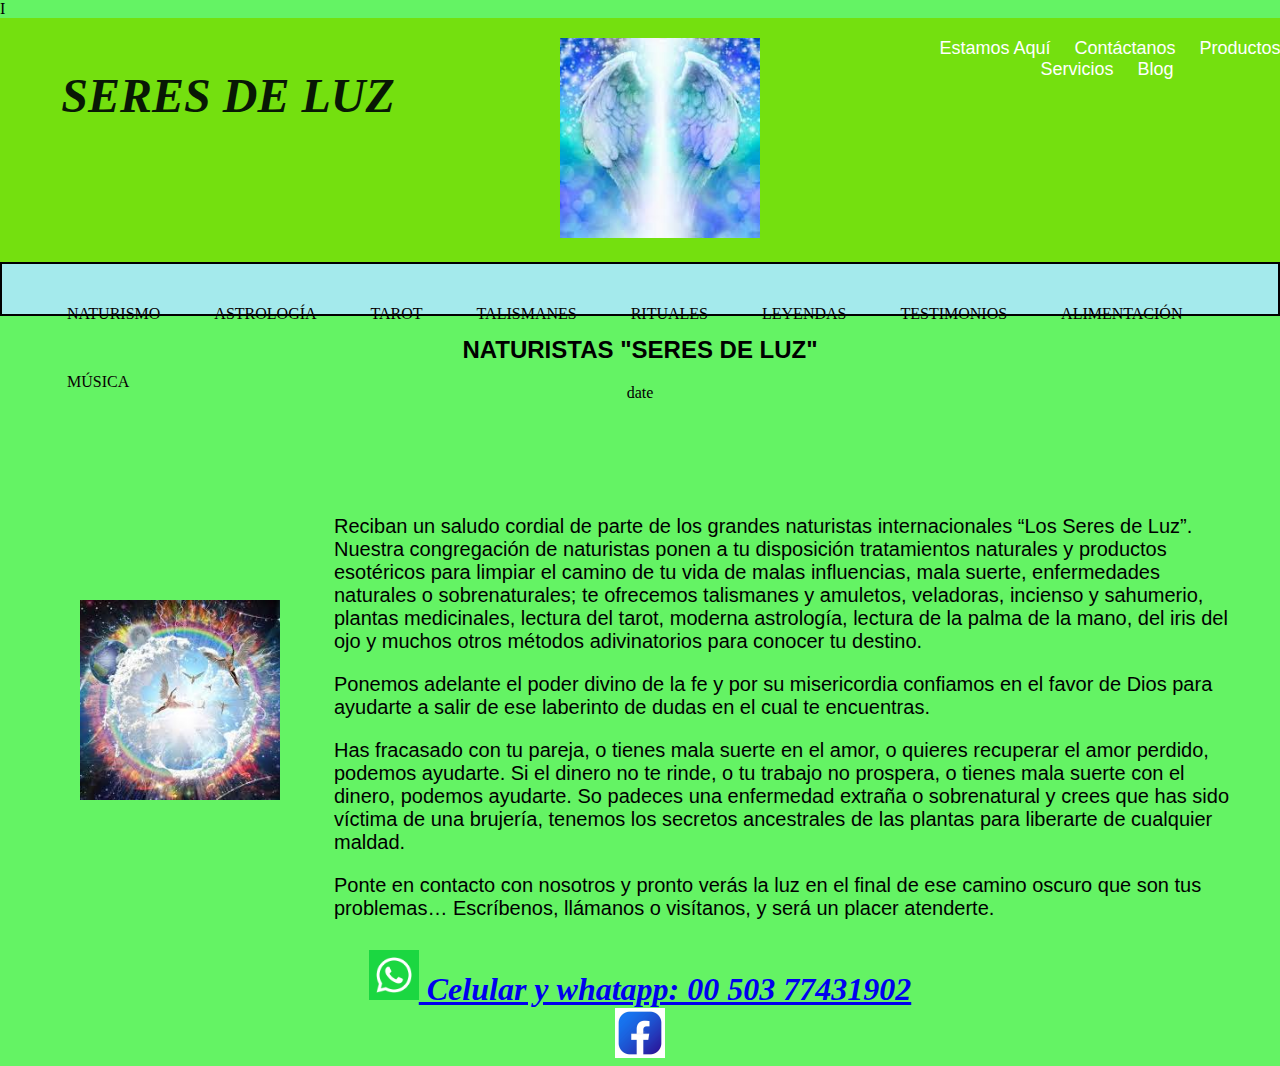
<file: index.html>
<!DOCTYPE html>
<html lang="es">
<head>
    <meta charset="UTF-8">
    <meta http-equiv="X-UA-Compatible" content="IE=edge">
    <meta name="Axmon" content="width=device-width, initial-scale=1.0">
    <title>Seres de Luz</title>
    <link href="https://cdn.jsdelivr.net/npm/bootstrap@5.3.0-alpha3/dist/css/bootstrap.min.css" rel="stylesheet" integrity="sha384-KK94CHFLLe+nY2dmCWGMq91rCGa5gtU4mk92HdvYe+M/SXH301p5ILy+dN9+nJOZ" crossorigin="anonymous">
    <script src="https://cdn.jsdelivr.net/npm/bootstrap@5.3.0-alpha3/dist/js/bootstrap.bundle.min.js" integrity="sha384-ENjdO4Dr2bkBIFxQpeoTz1HIcje39Wm4jDKdf19U8gI4ddQ3GYNS7NTKfAdVQSZe" crossorigin="anonymous"></script>
    <link rel="stylesheet" href="estilos.css">
    I<script src="app.js" type="module"></script>
   
</head>
<body class="cuerpo" id="body">

    <div class="h" id="head">
        <header>
            <div class="h1" id="h1">
                <h1 id="titulo"><em>SERES DE LUZ</em></h1>
                <a href="index.html"><img src="sl.jpg"  class="img1" id="img"></a>
                <nav class="lista" id="listas">
                    <ul>
                        <li><a href="ubicacion.html">Estamos Aquí</a></li>
                        <li><a href="contactos.html">Contáctanos</a></li>
                        <li><a href="productos.html">Productos y Servicios</a></li>
                        <li><a href="blog.html">Blog</a></li>
                    </ul>
                </nav>
            </div>
        </header>
    </div>

<div class="d1" id="div1">
    <section class="s1" id="sec1">
    <nav>
    <ul class="lista2" id="parent"> 
        <li><a href="naturismo.html">NATURISMO</a></li>
        <li><a href="astrología.html">ASTROLOGÍA</a></li>
        <li><a href="tarot.html">TAROT</a></li>
        <li><a href="talismanes.html">TALISMANES</a></li>
        <li><a href="rituales.html">RITUALES</a></li>
        <li><a href="leyendas.html">LEYENDAS</a></li>
        <li><a href="testimonios.html">TESTIMONIOS</a></li>
        <li><a href="alimentacion.html">ALIMENTACIÓN</a></li>
        <li><a href="musica.html">MÚSICA</a></li>
    </ul>
</nav>
    </section>
</div>
<div class="contenedor2" id="container2">
    <div class="h2" id="h2">
        <p class="p1" id="pa1">
            <h2>NATURISTAS "SERES DE LUZ"</h2>
        </p>
        <p><datagrid>date</datagrid></p>
    </div>
    <div class="d2" id="div2">

    <section class="s2" id="sec2">
        <img src="sl2.jpg" alt="" class="img2" id="img2">
    </section>
    </div>
    <div class="d3" id="div3"> 
    <p class="p2" id="pa2">
        Reciban un saludo cordial de parte de los grandes naturistas internacionales “Los Seres de Luz”. Nuestra congregación de naturistas ponen a tu disposición tratamientos naturales y productos esotéricos para limpiar el camino de tu vida de malas influencias, mala suerte, enfermedades naturales o sobrenaturales; te ofrecemos talismanes y amuletos, veladoras, incienso y sahumerio, plantas medicinales, lectura del tarot, moderna astrología, lectura de la palma de la mano, del iris del ojo y muchos otros métodos adivinatorios para conocer tu destino.
    </p>
    <p class="p3" id="pa3">
        Ponemos adelante el poder divino de la fe y por su misericordia confiamos en el favor de Dios para ayudarte a salir de ese laberinto de dudas en el cual te encuentras.
    </p>
    <p class="p4" id="pa4">
        Has fracasado con tu pareja, o tienes mala suerte en el amor, o quieres recuperar el amor perdido, podemos ayudarte. Si el dinero no te rinde, o tu trabajo no prospera, o tienes mala suerte con el dinero, podemos ayudarte. So padeces una enfermedad extraña o sobrenatural y crees que has sido víctima de una brujería, tenemos los secretos ancestrales de las plantas para liberarte de cualquier maldad.</p> 
    </p>
    <p class="p5" id="pa5">
        Ponte en contacto con nosotros y pronto verás la luz en el final de ese camino oscuro que son tus problemas… Escríbenos, llámanos o visítanos, y será un placer atenderte.
    </p>
    </div>
</div>
<div class="foot" id="foot1">
    <footer>
        <p>
          
            <a href="https://wa.me/50377431902">  <img src="wasap.png" alt="" class="w" id="w1"><em><strong> Celular y whatapp: 00 503 77431902</strong></em></a>
        </p>
        <p>
            <a href="https://www.facebook.com/seresdeluz365"><img src="face.jpg" alt="" class="face" id="facebook"></a>
        </p>
    </footer>
</div>
<!-- <script src="funciones.js"></script>     -->
  
</body>
</html>
</file>
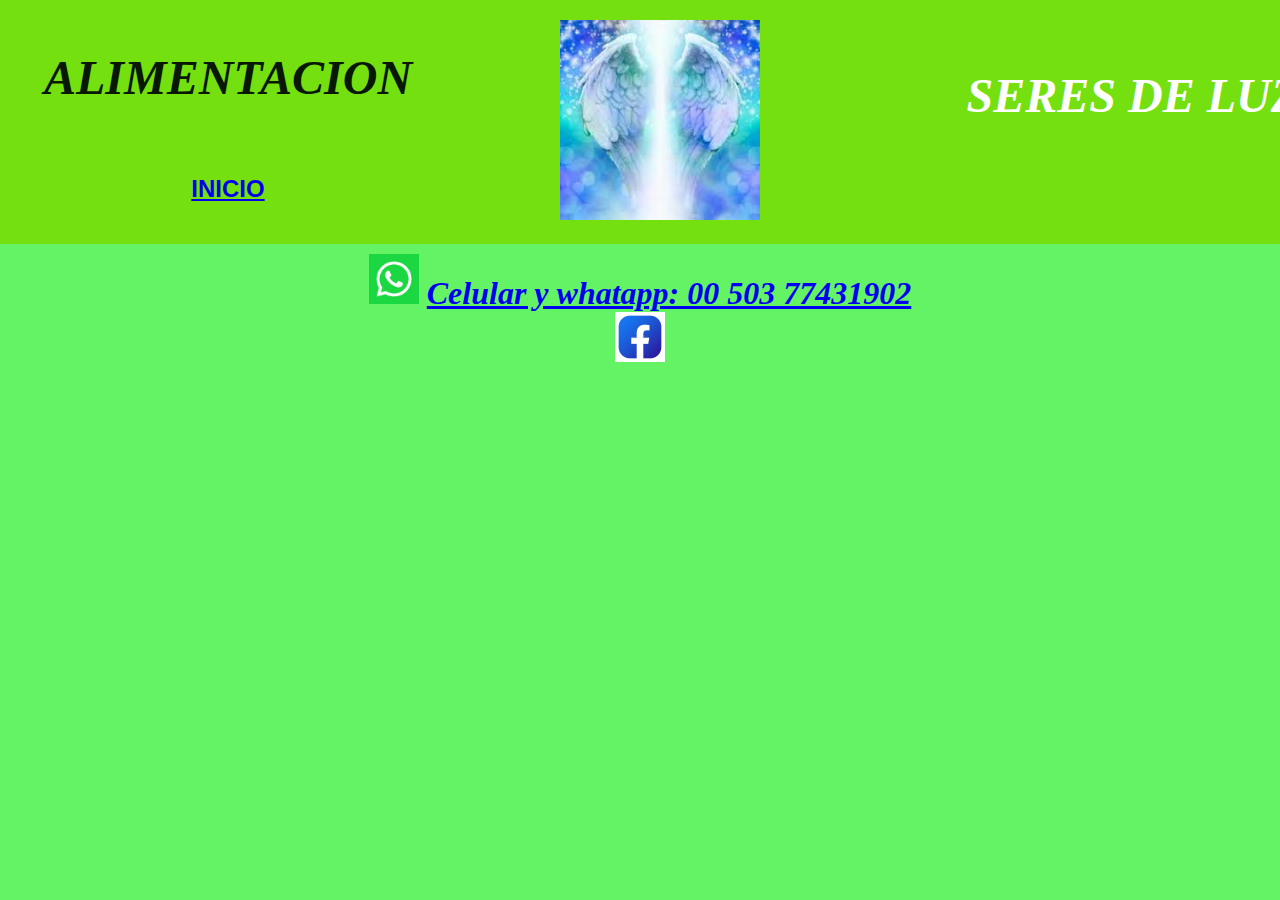
<file: alimentacion.html>
<!DOCTYPE html>
<html lang="es">
<head>
    <meta charset="UTF-8">
    <meta http-equiv="X-UA-Compatible" content="IE=edge">
    <meta name="viewport" content="width=device-width, initial-scale=1.0">
    <title>Alimentación</title>
    <link rel="stylesheet" href="estilos.css">
</head>
<body>
    <div class="container">
        <div class="h" id="head">
            <header>
                <div class="h1" id="h1">
                    <h1 id="titulo"><em>ALIMENTACION</em></h1>
                    <br>
                    <h2><a href="index.html">INICIO</a></h2>
                    <a href="index.html"><img src="sl.jpg"  class="img1" id="img"></a>
                    <h3 id="subtitulo"><em><strong>SERES DE LUZ</strong></em></h3>
                    
                </div>
            </header>
        </div>
    </div>
    <div class="foot" id="foot1">
        <footer>
            <p>
                <img src="wasap.png" alt="" class="w" id="w1">
                <a href="https://wa.me/50377431902"><em><strong> Celular y whatapp: 00 503 77431902</strong></em></a>
            </p>
            <p>
                <a href="https://www.facebook.com/seresdeluz365"><img src="face.jpg" alt="" class="face" id="facebook"></a>
            </p>
        </footer>
    </div>
        <script src="app.js"></script>
    
</body>
</html>
</file>
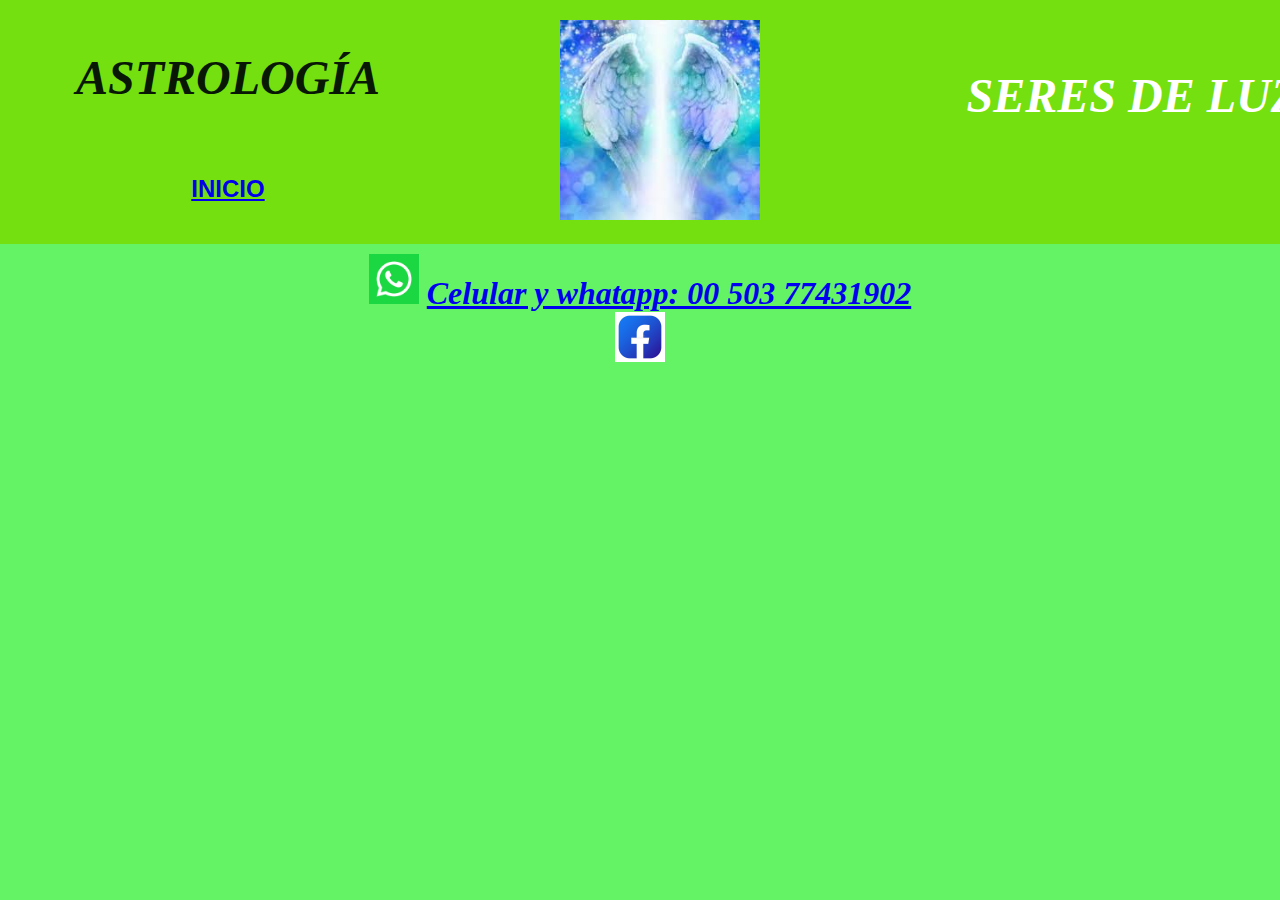
<file: astrología.html>
<!DOCTYPE html>
<html lang="es">
<head>
    <meta charset="UTF-8">
    <meta http-equiv="X-UA-Compatible" content="IE=edge">
    <meta name="viewport" content="width=device-width, initial-scale=1.0">
    <title>Astrología</title>
    <link rel="stylesheet" href="estilos.css">
</head>
<body>
    <div class="container">
        <div class="h" id="head">
            <header>
                <div class="h1" id="h1">
                    <h1 id="titulo"><em>ASTROLOGÍA</em></h1>
                    <br>
                    <h2><a href="index.html">INICIO</a></h2>
                    <a href="index.html"><img src="sl.jpg"  class="img1" id="img"></a>
                    <h3 id="subtitulo"><em><strong>SERES DE LUZ</strong></em></h3>
                    
                </div>
            </header>
        </div>
    </div>
    <div class="foot" id="foot1">
        <footer>
            <p>
                <img src="wasap.png" alt="" class="w" id="w1">
                <a href="https://wa.me/50377431902"><em><strong> Celular y whatapp: 00 503 77431902</strong></em></a>
            </p>
            <p>
                <a href="https://www.facebook.com/seresdeluz365"><img src="face.jpg" alt="" class="face" id="facebook"></a>
            </p>
        </footer>
    </div>
        <script src="app.js"></script>
    
</body>
</html>
</file>
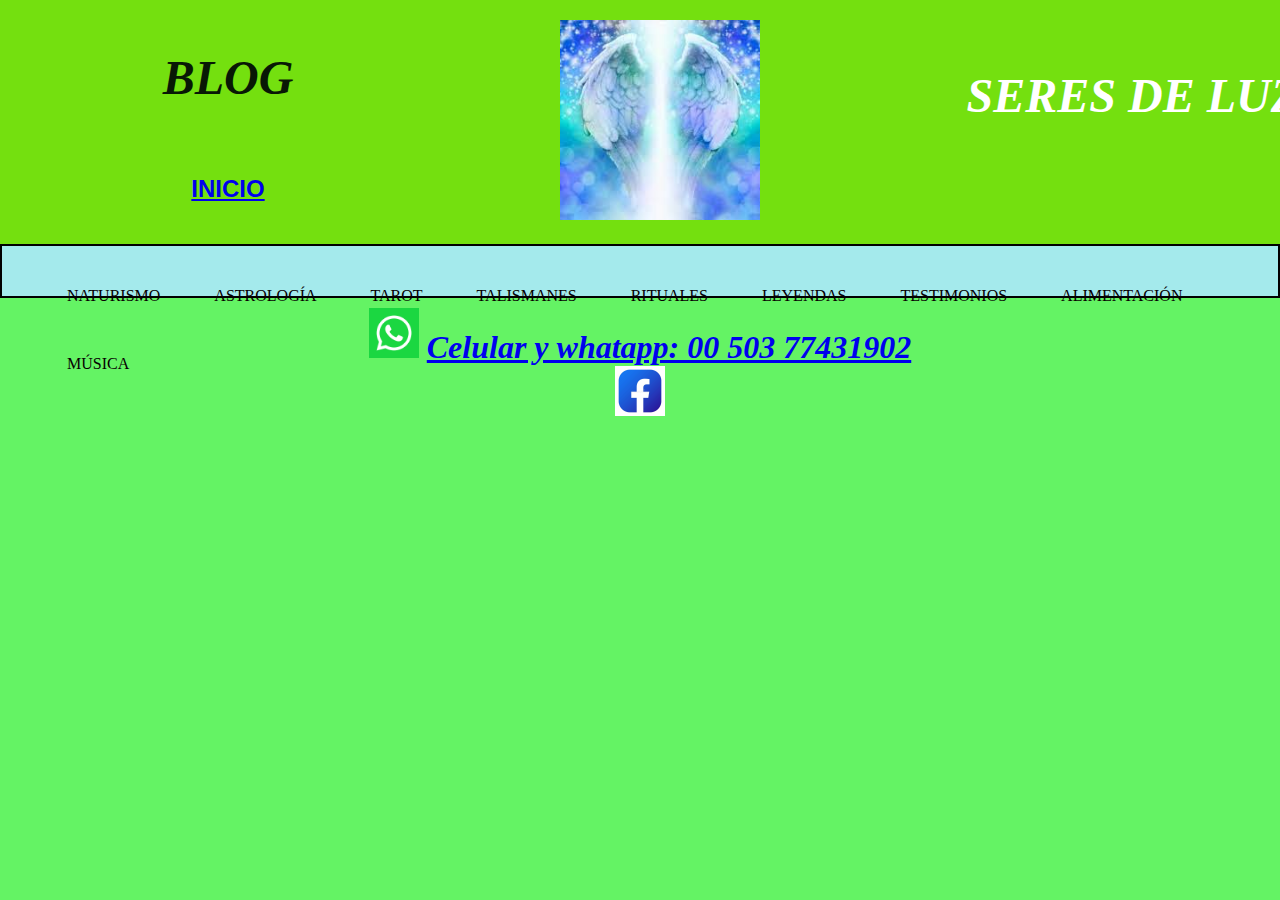
<file: blog.html>
<!DOCTYPE html>
<html lang="es">
<head>
    <meta charset="UTF-8">
    <meta http-equiv="X-UA-Compatible" content="IE=edge">
    <meta name="viewport" content="width=device-width, initial-scale=1.0">
    <title>Blog</title>
    <link rel="stylesheet" href="estilos.css">
</head>
<body>
    <div class="container">
        <div class="h" id="head">
            <header>
                <div class="h1" id="h1">
                    <h1 id="titulo"><em>BLOG</em></h1>
                    <br>
                    <h2><a href="index.html">INICIO</a></h2>
                    <a href="index.html"><img src="sl.jpg"  class="img1" id="img"></a>
                    <h3 id="subtitulo"><em><strong>SERES DE LUZ</strong></em></h3>
                 
                  
                </div>
            </header>
        </div>
    </div>
    <div class="d1" id="div1">
        <section class="s1" id="sec1">
        <ul class="lista2" id="list2"> 
            <li><a href="naturismo.html">NATURISMO</a></li>
            <li><a href="astrología.html">ASTROLOGÍA</a></li>
            <li><a href="tarot.html">TAROT</a></li>
            <li><a href="talismanes.html">TALISMANES</a></li>
            <li><a href="rituales.html">RITUALES</a></li>
            <li><a href="leyendas.html">LEYENDAS</a></li>
            <li><a href="testimonios.html">TESTIMONIOS</a></li>
            <li><a href="alimentacion.html">ALIMENTACIÓN</a></li>
            <li><a href="musica.html">MÚSICA</a></li>
        </ul>
        </section>
    </div>
    <div class="foot" id="foot1">
        <footer>
            <p>
                <img src="wasap.png" alt="" class="w" id="w1">
                <a href="https://wa.me/50377431902"><em><strong> Celular y whatapp: 00 503 77431902</strong></em></a>
            </p>
            <p>
                <a href="https://www.facebook.com/seresdeluz365"><img src="face.jpg" alt="" class="face" id="facebook"></a>
            </p>
        </footer>
    </div>
        <script src="app.js"></script>
    
</body>
</html>
</file>
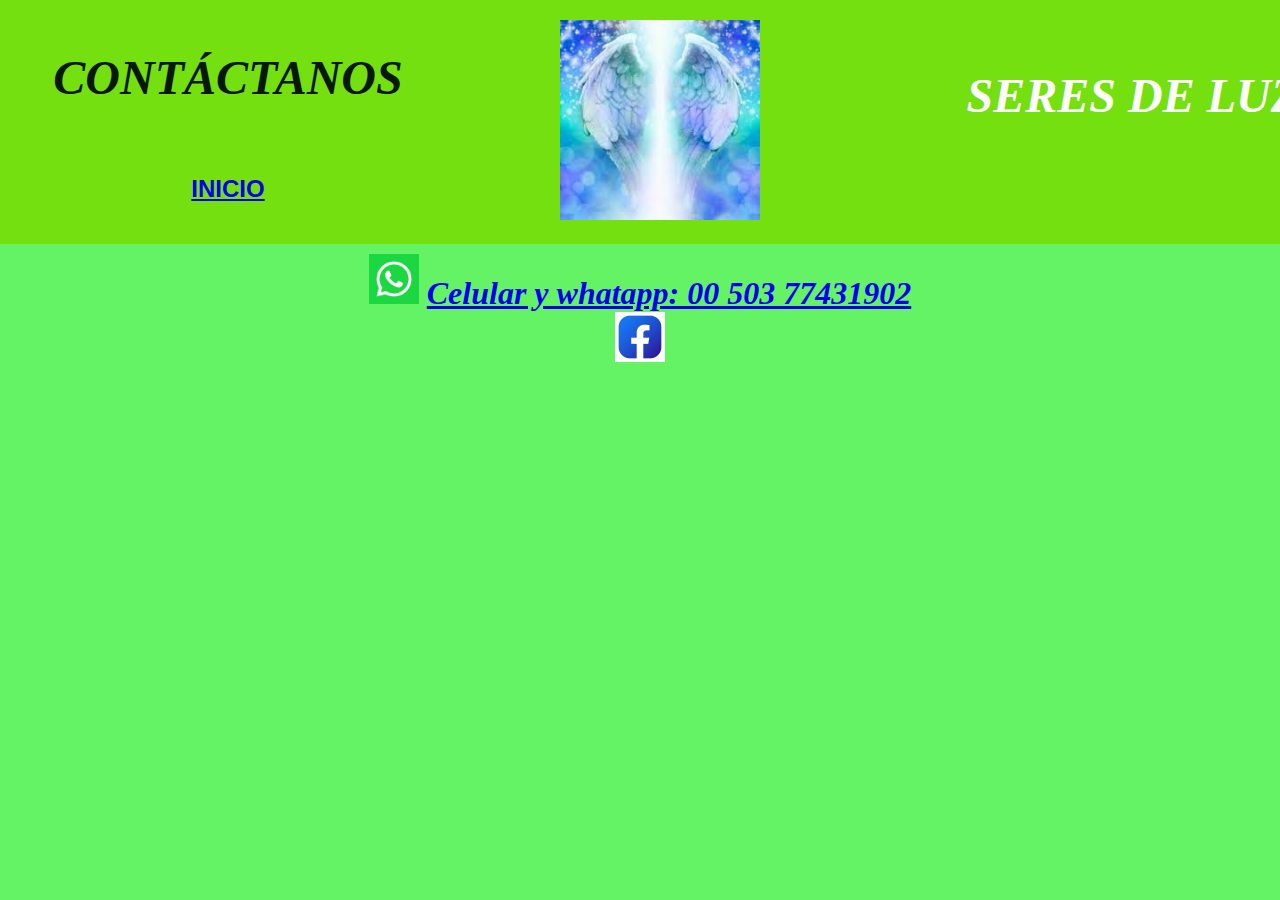
<file: contactos.html>
<!DOCTYPE html>
<html lang="es">
<head>
    <meta charset="UTF-8">
    <meta http-equiv="X-UA-Compatible" content="IE=edge">
    <meta name="viewport" content="width=device-width, initial-scale=1.0">
    <title>Contactos</title>
    <link rel="stylesheet" href="estilos.css">
</head>
<body>
    <div class="container">
        <div class="h" id="head">
            <header>
                <div class="h1" id="h1">
                    <h1 id="titulo"><em>CONTÁCTANOS</em></h1>
                    <br>
                    <h2><a href="index.html">INICIO</a></h2>
                    <a href="index.html"><img src="sl.jpg"  class="img1" id="img"></a>
                    <h3 id="subtitulo"><em><strong>SERES DE LUZ</strong></em></h3>
                    
                  
                </div>
            </header>
        </div>
    </div>
    
    <div class="foot" id="foot1">
        <footer>
            <p>
                <img src="wasap.png" alt="" class="w" id="w1">
                <a href="https://wa.me/50377431902"><em><strong> Celular y whatapp: 00 503 77431902</strong></em></a>
            </p>
            <p>
                <a href="https://www.facebook.com/seresdeluz365"><img src="face.jpg" alt="" class="face" id="facebook"></a>
            </p>
        </footer>
    </div>

    <script src="app.js"></script>
    
</body>
</html>
</file>
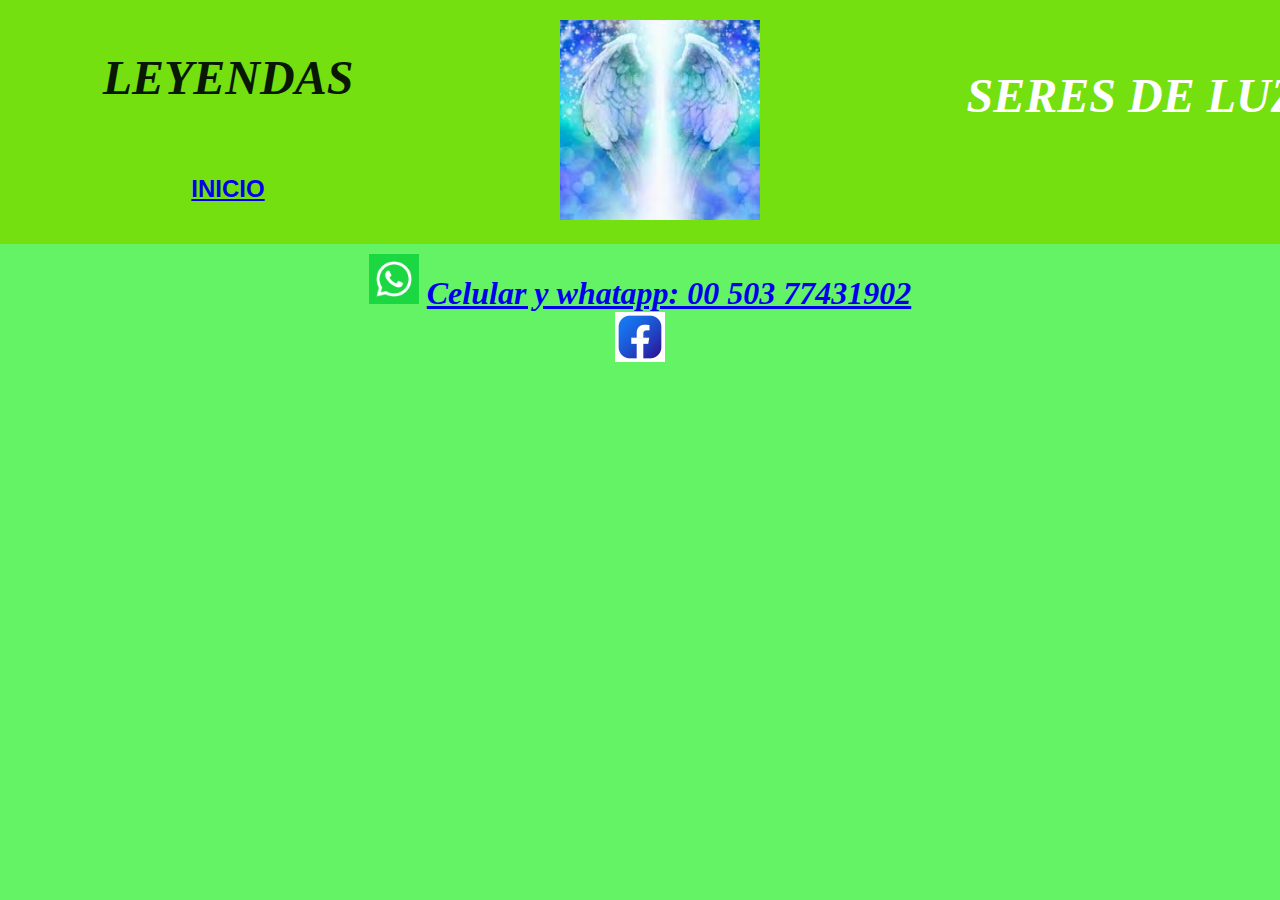
<file: leyendas.html>
<!DOCTYPE html>
<html lang="es">
<head>
    <meta charset="UTF-8">
    <meta http-equiv="X-UA-Compatible" content="IE=edge">
    <meta name="viewport" content="width=device-width, initial-scale=1.0">
    <title>Leyendas</title>
    <link rel="stylesheet" href="estilos.css">
</head>
<body>
    <div class="container">
        <div class="h" id="head">
            <header>
                <div class="h1" id="h1">
                    <h1 id="titulo"><em>LEYENDAS</em></h1>
                    <br>
                    <h2><a href="index.html">INICIO</a></h2>
                    <a href="index.html"><img src="sl.jpg"  class="img1" id="img"></a>
                    <h3 id="subtitulo"><em><strong>SERES DE LUZ</strong></em></h3>
                
             
                </div>
            </header>
        </div>
    </div>
    <div class="foot" id="foot1">
        <footer>
            <p>
                <img src="wasap.png" alt="" class="w" id="w1">
                <a href="https://wa.me/50377431902"><em><strong> Celular y whatapp: 00 503 77431902</strong></em></a>
            </p>
            <p>
                <a href="https://www.facebook.com/seresdeluz365"><img src="face.jpg" alt="" class="face" id="facebook"></a>
            </p>
        </footer>
    </div>
        <script src="app.js"></script>
    
</body>
</html>
</file>
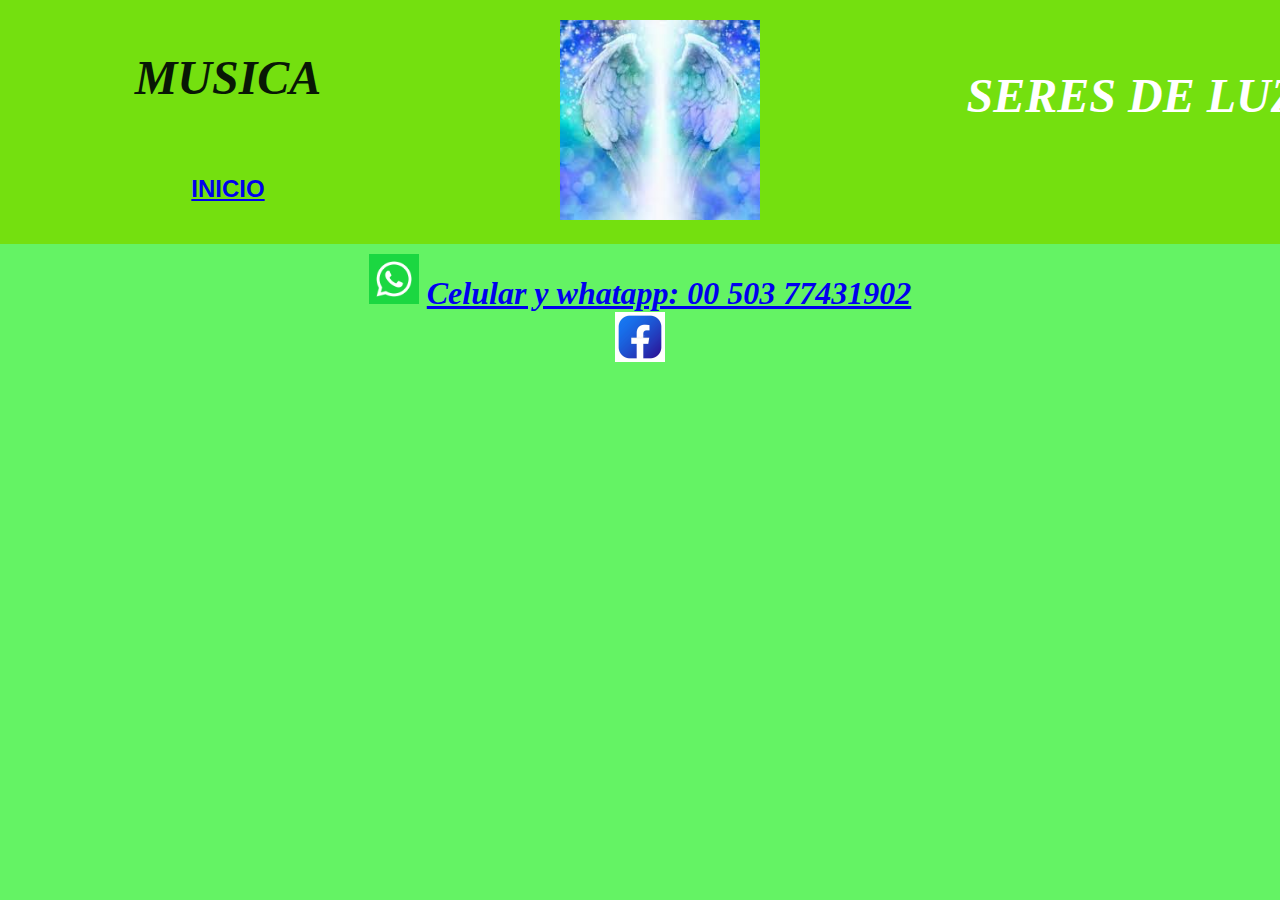
<file: musica.html>
<!DOCTYPE html>
<html lang="es">
<head>
    <meta charset="UTF-8">
    <meta http-equiv="X-UA-Compatible" content="IE=edge">
    <meta name="viewport" content="width=device-width, initial-scale=1.0">
    <title>Musica</title>
    <link rel="stylesheet" href="estilos.css">
</head>
<body>
    <div class="container">
        <div class="h" id="head">
            <header>
                <div class="h1" id="h1">
                    <h1 id="titulo"><em>MUSICA</em></h1>
                    <br>
                    <h2><a href="index.html">INICIO</a></h2>
                    
                    <a href="index.html"><img src="sl.jpg"  class="img1" id="img"></a>
                    <h3 id="subtitulo"><em><strong>SERES DE LUZ</strong></em></h3>
               
             
                </div>
            </header>
        </div>
    </div>
    <div class="foot" id="foot1">
        <footer>
            <p>
                <img src="wasap.png" alt="" class="w" id="w1">
                <a href="https://wa.me/50377431902"><em><strong> Celular y whatapp: 00 503 77431902</strong></em></a>
            </p>
            <p>
                <a href="https://www.facebook.com/seresdeluz365"><img src="face.jpg" alt="" class="face" id="facebook"></a>
            </p>
        </footer>
    </div>
        <script src="app.js"></script>
    
</body>
</html>
</file>
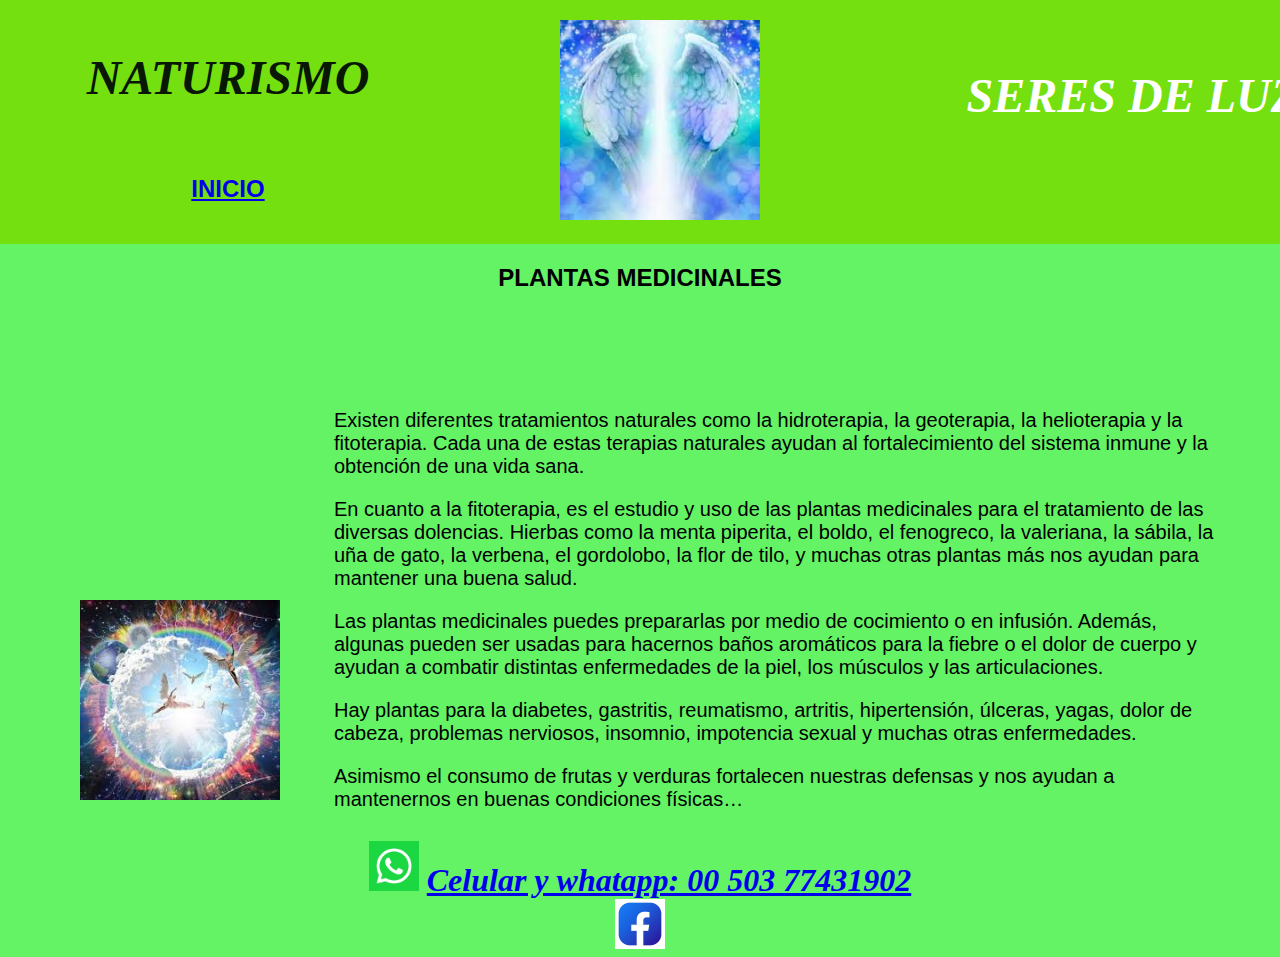
<file: naturismo.html>
<!DOCTYPE html>
<html lang="es">
<head>
    <meta charset="UTF-8">
    <meta http-equiv="X-UA-Compatible" content="IE=edge">
    <meta name="Axmon" content="width=device-width, initial-scale=1.0">
    <title>Naturismo</title>
    <link rel="stylesheet" href="estilos.css">
</head>
<body>
    <div class="container">
        <div class="h" id="head">
            <header>
                <div class="h1" id="h1">
                    <h1 id="titulo"><em>NATURISMO</em></h1>
                    <br>
                    <h2><a href="index.html">INICIO</a></h2>
                    <a href="index.html"><img src="sl.jpg"  class="img1" id="img"></a>
                    <h3 id="subtitulo"><em><strong>SERES DE LUZ</strong></em></h3>
                   
                  
                </div>
            </header>
        </div>
    </div>
    <div class="contenedor2" id="container2">
        <div class="h2" id="h2">
            <p class="p1" id="pa1">
                <h2>PLANTAS MEDICINALES</h2>
            </p>
        </div>
    <div class="d2" id="div2">
        <section class="s2" id="sec2">
            <img src="sl2.jpg" alt="" class="img2" id="img2">
        </section>
        </div>
        <div class="d3" id="div3"> 
        <p class="p2" id="pa2">
            Existen diferentes tratamientos naturales como la hidroterapia, la geoterapia, la helioterapia y la fitoterapia. Cada una de estas terapias naturales ayudan al fortalecimiento del sistema inmune y la obtención de una vida sana.
        </p>
        <p class="p3" id="pa3">
            
            En cuanto a la fitoterapia, es el estudio y uso de las plantas medicinales para el tratamiento de las diversas dolencias. Hierbas como la menta piperita, el boldo, el fenogreco, la valeriana, la sábila, la uña de gato, la verbena, el gordolobo, la flor de tilo, y muchas otras plantas más nos ayudan para mantener una buena salud.
 
        </p>
        <p class="p4" id="pa4">
            Las plantas medicinales puedes prepararlas por medio de cocimiento o en infusión. Además, algunas pueden ser usadas para hacernos baños aromáticos para la fiebre o el dolor de cuerpo y ayudan a combatir distintas enfermedades de la piel, los músculos y las articulaciones.
        </p>
        <p class="p5" id="pa5">
            Hay plantas para la diabetes, gastritis, reumatismo, artritis, hipertensión, úlceras, yagas, dolor de cabeza, problemas nerviosos, insomnio, impotencia sexual y muchas otras enfermedades.
        </p>
        <p class="p6" id="pa6">
            Asimismo el consumo de frutas y verduras fortalecen nuestras defensas y nos ayudan a mantenernos en buenas condiciones físicas…
        </p>
        </div>
    </div>
    <div class="foot" id="foot1">
        <footer>
            <p>
                <img src="wasap.png" alt="" class="w" id="w1">
                <a href="https://wa.me/50377431902"><em><strong> Celular y whatapp: 00 503 77431902</strong></em></a>
            </p>
            <p>
                <a href="https://www.facebook.com/seresdeluz365"><img src="face.jpg" alt="" class="face" id="facebook"></a>
            </p>
        </footer>
    </div>
        <script src="app.js"></script>
        <script src="funciones.js"></script>

</body>
</html>
</file>
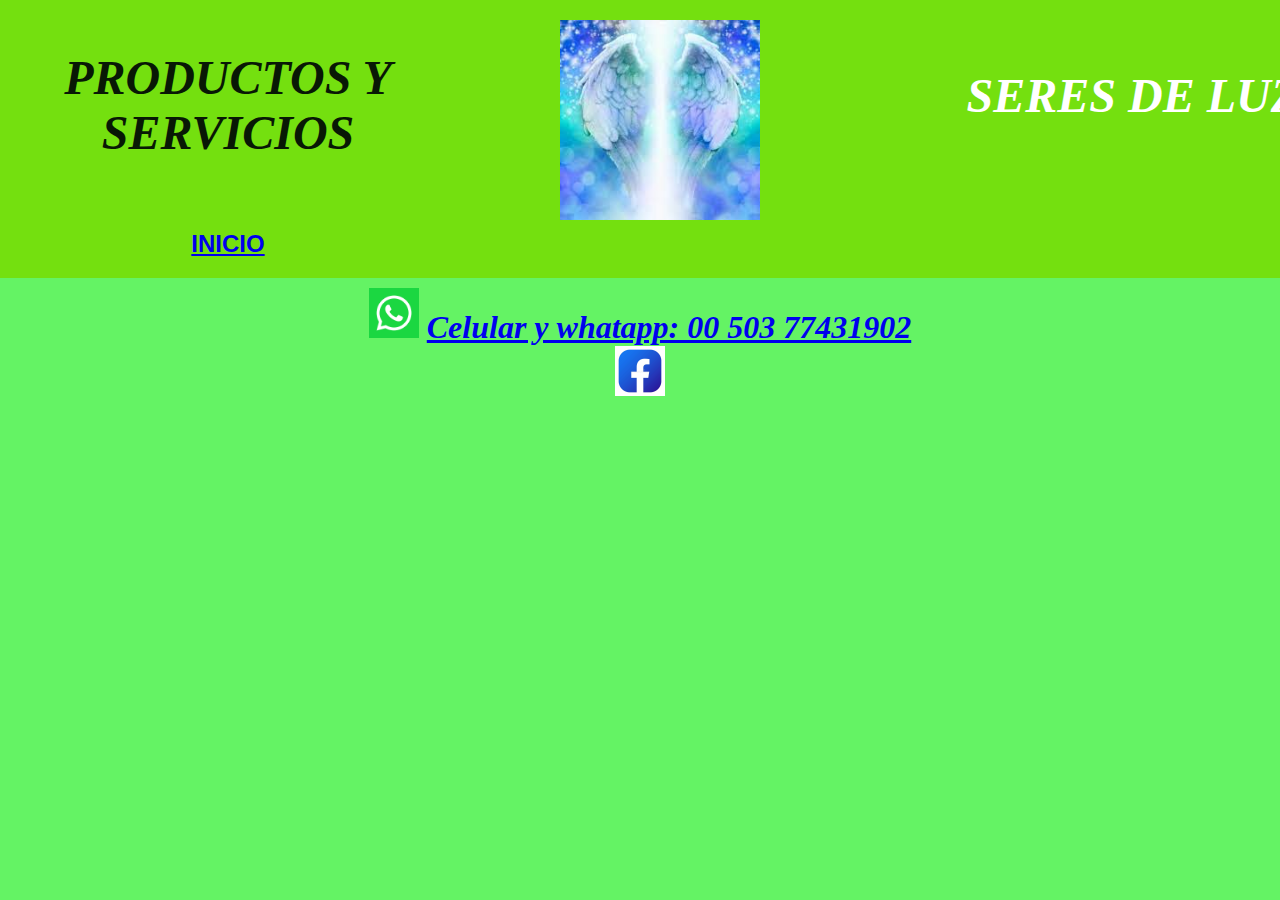
<file: productos.html>
<!DOCTYPE html>
<html lang="es">
<head>
    <meta charset="UTF-8">
    <meta http-equiv="X-UA-Compatible" content="IE=edge">
    <meta name="viewport" content="width=device-width, initial-scale=1.0">
    <title>Productos y Servicios</title>
    <link rel="stylesheet" href="estilos.css">
</head>
<body>
    <div class="container">
        <div class="h" id="head">
            <header>
                <div class="h1" id="h1">
                    <h1 id="titulo"><em>PRODUCTOS Y SERVICIOS</em></h1>
                    <br>
                    <h2><a href="index.html">INICIO</a></h2>
                    <a href="index.html"><img src="sl.jpg"  class="img1" id="img"></a>
                    <h3 id="subtitulo"><em><strong>SERES DE LUZ</strong></em></h3>
                 
                   
                </div>
            </header>
        </div>
    </div>
    <div class="foot" id="foot1">
        <footer>
            <p>
                <img src="wasap.png" alt="" class="w" id="w1">
                <a href="https://wa.me/50377431902"><em><strong> Celular y whatapp: 00 503 77431902</strong></em></a>
            </p>
            <p>
                <a href="https://www.facebook.com/seresdeluz365"><img src="face.jpg" alt="" class="face" id="facebook"></a>
            </p>
        </footer>
    </div>
        <script src="app.js"></script>
    
</body>
</html>
</file>
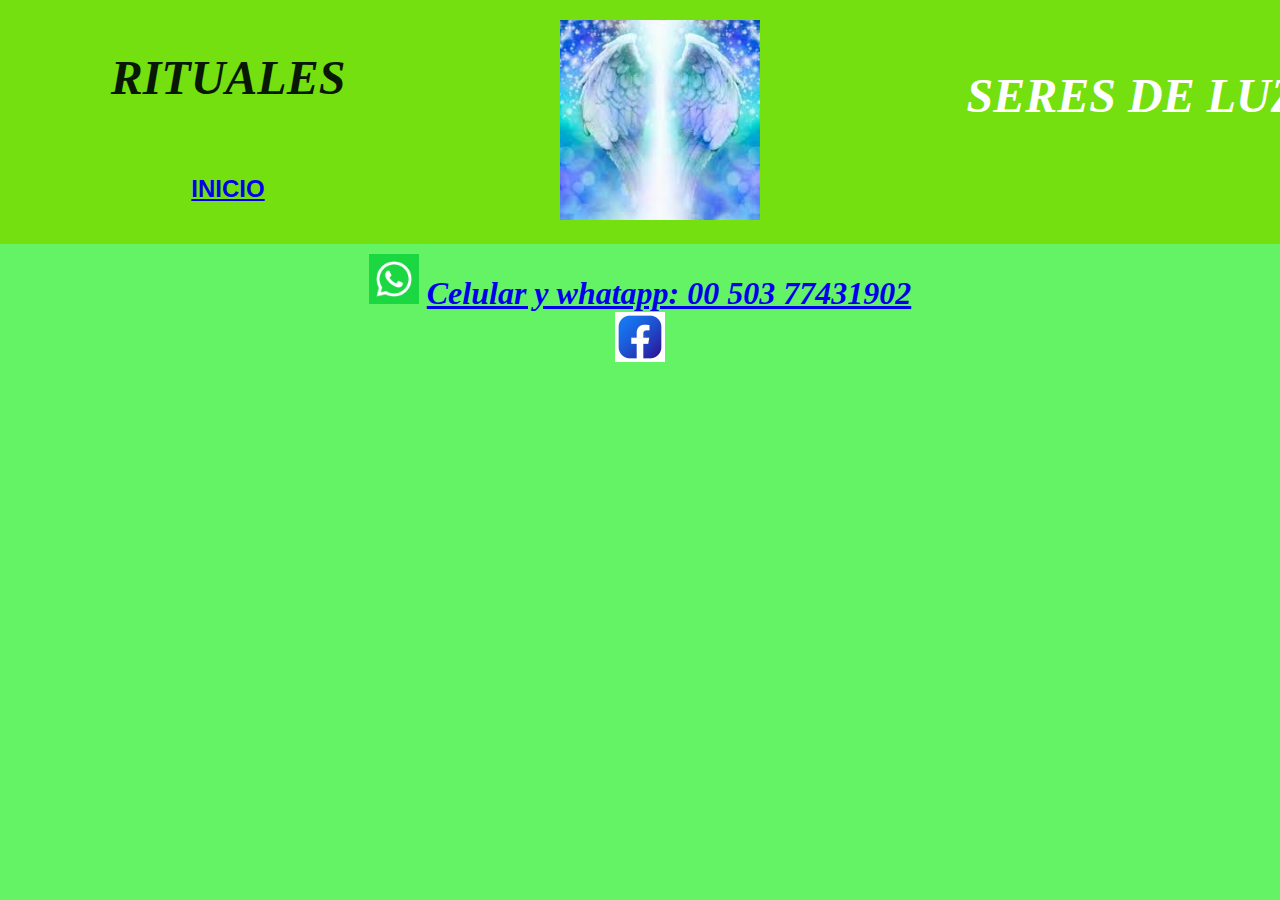
<file: rituales.html>
<!DOCTYPE html>
<html lang="es">
<head>
    <meta charset="UTF-8">
    <meta http-equiv="X-UA-Compatible" content="IE=edge">
    <meta name="viewport" content="width=device-width, initial-scale=1.0">
    <title>Rituales</title>
    <link rel="stylesheet" href="estilos.css">
</head>
<body>
    <div class="container">
        <div class="h" id="head">
            <header>
                <div class="h1" id="h1">
                    <h1 id="titulo"><em>RITUALES</em></h1>
                    <br>
                    <h2><a href="index.html">INICIO</a></h2>
                    <a href="index.html"><img src="sl.jpg"  class="img1" id="img"></a>
                    <h3 id="subtitulo"><em><strong>SERES DE LUZ</strong></em></h3>
              
                    
                </div>
            </header>
        </div>
    </div>
    <div class="foot" id="foot1">
        <footer>
            <p>
                <img src="wasap.png" alt="" class="w" id="w1">
                <a href="https://wa.me/50377431902"><em><strong> Celular y whatapp: 00 503 77431902</strong></em></a>
            </p>
            <p>
                <a href="https://www.facebook.com/seresdeluz365"><img src="face.jpg" alt="" class="face" id="facebook"></a>
            </p>
        </footer>
    </div>
    <script src="funciones.js"></script>

        <script src="app.js"></script>
    
</body>
</html>
</file>
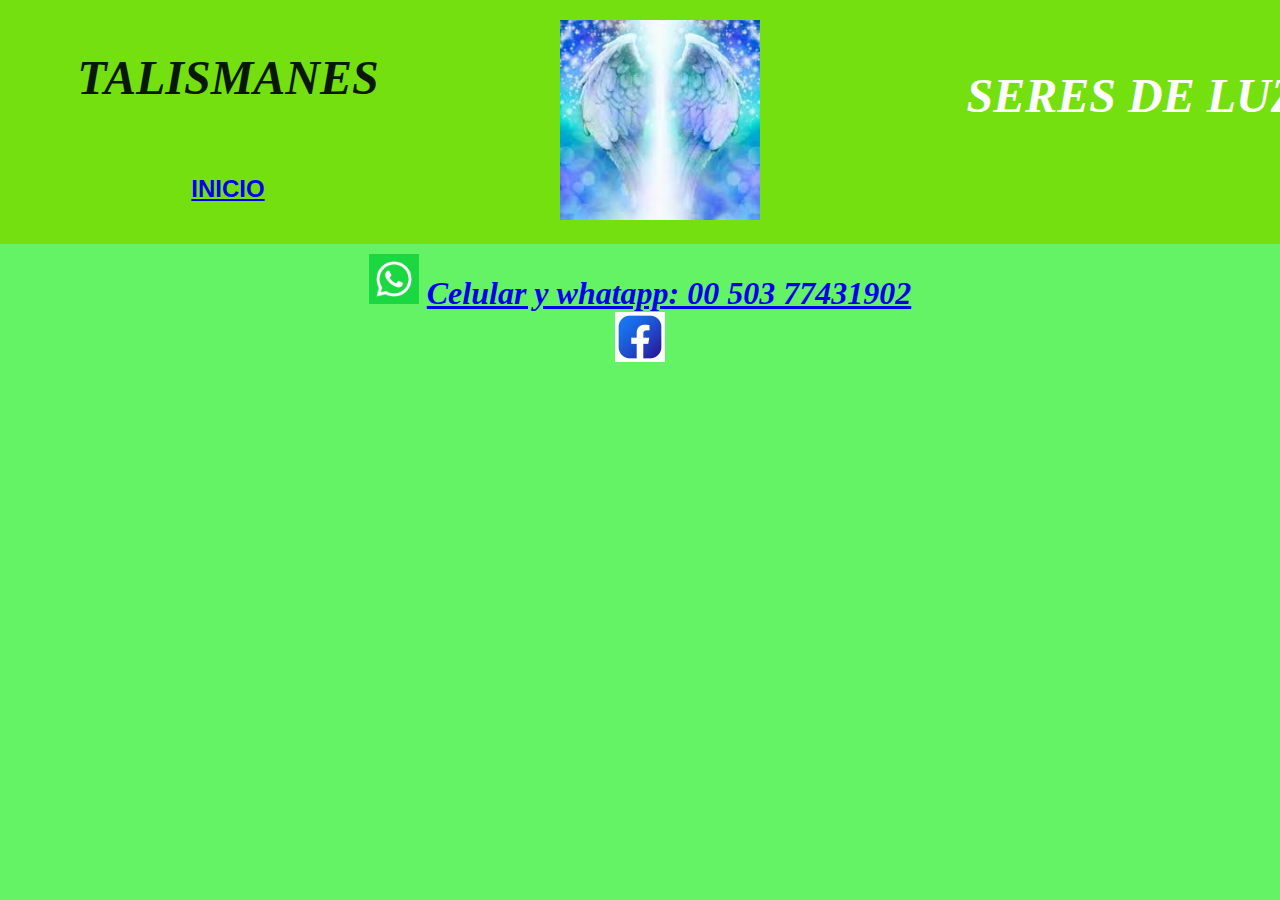
<file: talismanes.html>
<!DOCTYPE html>
<html lang="es">
<head>
    <meta charset="UTF-8">
    <meta http-equiv="X-UA-Compatible" content="IE=edge">
    <meta name="viewport" content="width=device-width, initial-scale=1.0">
    <title>Talismanes</title>
    <link rel="stylesheet" href="estilos.css">
</head>
<body>
    <div class="container">
        <div class="h" id="head">
            <header>
                <div class="h1" id="h1">
                    <h1 id="titulo"><em>TALISMANES</em></h1>
                    <br>
                    <h2><a href="index.html">INICIO</a></h2>
                    <a href="index.html"><img src="sl.jpg"  class="img1" id="img"></a>
                    <h3 id="subtitulo"><em><strong>SERES DE LUZ</strong></em></h3>
                    
                   
                </div>
            </header>
        </div>
    </div>
    <div class="foot" id="foot1">
        <footer>
            <p>
                <img src="wasap.png" alt="" class="w" id="w1">
                <a href="https://wa.me/50377431902"><em><strong> Celular y whatapp: 00 503 77431902</strong></em></a>
            </p>
            <p>
                <a href="https://www.facebook.com/seresdeluz365"><img src="face.jpg" alt="" class="face" id="facebook"></a>
            </p>
        </footer>
    </div>
        <script src="app.js"></script>
    
</body>
</html>
</file>
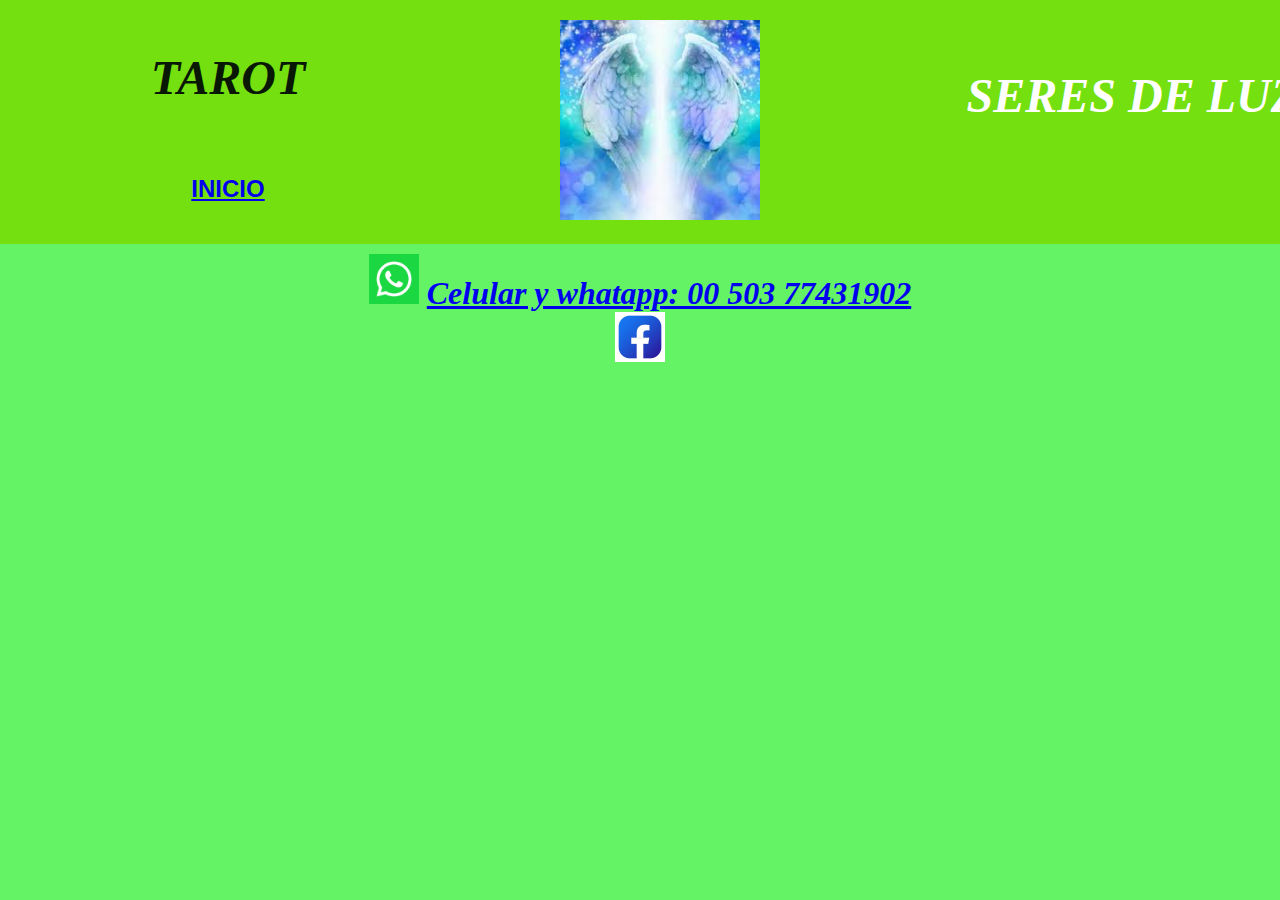
<file: tarot.html>
<!DOCTYPE html>
<html lang="es">
<head>
    <meta charset="UTF-8">
    <meta http-equiv="X-UA-Compatible" content="IE=edge">
    <meta name="viewport" content="width=device-width, initial-scale=1.0">
    <title>Tarot</title>
    <link rel="stylesheet" href="estilos.css">
</head>
<body>
    <div class="container">
        <div class="h" id="head">
            <header>
                <div class="h1" id="h1">
                    <h1 id="titulo"><em>TAROT</em></h1>
                    <br>
                    <h2><a href="index.html">INICIO</a></h2>
                    <a href="index.html"><img src="sl.jpg"  class="img1" id="img"></a>
                    <h3 id="subtitulo"><em><strong>SERES DE LUZ</strong></em></h3>
                    
              
                </div>
            </header>
        </div>
    </div>
    <div class="foot" id="foot1">
        <footer>
            <p>
                <img src="wasap.png" alt="" class="w" id="w1">
                <a href="https://wa.me/50377431902"><em><strong> Celular y whatapp: 00 503 77431902</strong></em></a>
            </p>
            <p>
                <a href="https://www.facebook.com/seresdeluz365"><img src="face.jpg" alt="" class="face" id="facebook"></a>
            </p>
        </footer>
    </div>
        <script src="app.js"></script>
    
</body>
</html>
</file>
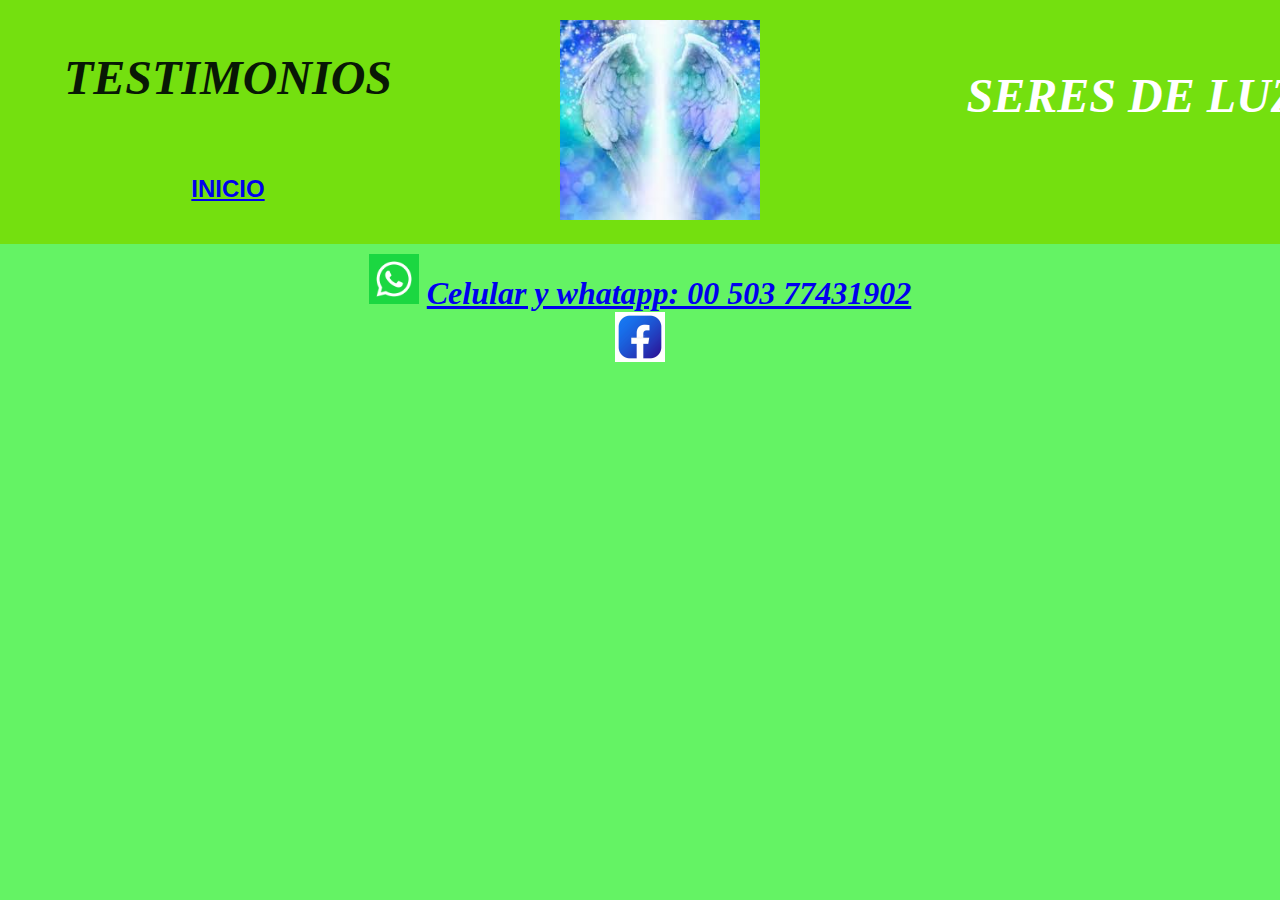
<file: testimonios.html>
<!DOCTYPE html>
<html lang="es">
<head>
    <meta charset="UTF-8">
    <meta http-equiv="X-UA-Compatible" content="IE=edge">
    <meta name="viewport" content="width=device-width, initial-scale=1.0">
    <title>Testimonios</title>
    <link rel="stylesheet" href="estilos.css">
</head>
<body>
    <div class="container">
        <div class="h" id="head">
            <header>
                <div class="h1" id="h1">
                    <h1 id="titulo"><em>TESTIMONIOS</em></h1>
                    <br>
                    <h2><a href="index.html">INICIO</a></h2>
                    <a href="index.html"><img src="sl.jpg"  class="img1" id="img"></a>
                    <h3 id="subtitulo"><em><strong>SERES DE LUZ</strong></em></h3>
                 
                    
                </div>
            </header>
        </div>
    </div>
    <div class="foot" id="foot1">
        <footer>
            <p>
                <img src="wasap.png" alt="" class="w" id="w1">
                <a href="https://wa.me/50377431902"><em><strong> Celular y whatapp: 00 503 77431902</strong></em></a>
            </p>
            <p>
                <a href="https://www.facebook.com/seresdeluz365"><img src="face.jpg" alt="" class="face" id="facebook"></a>
            </p>
        </footer>
    </div>
        <script src="app.js"></script>
    
</body>
</html>
</file>
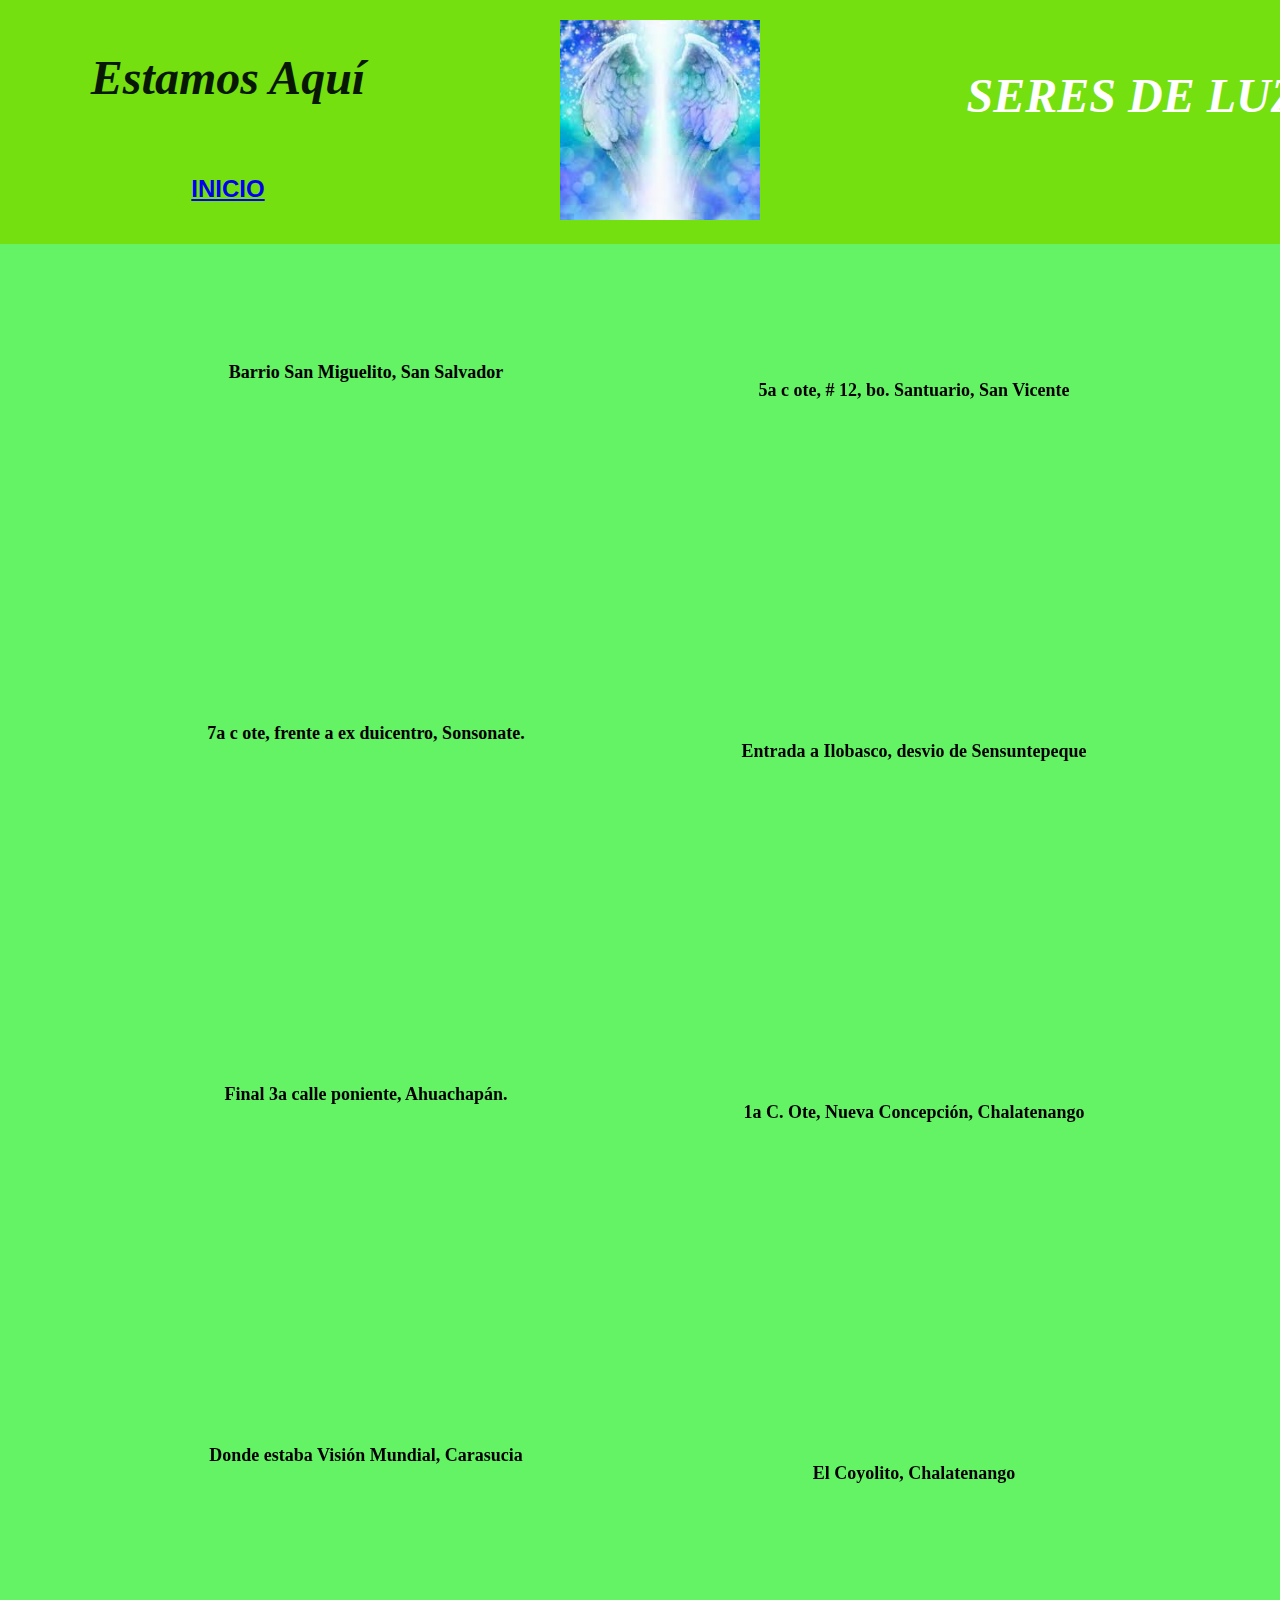
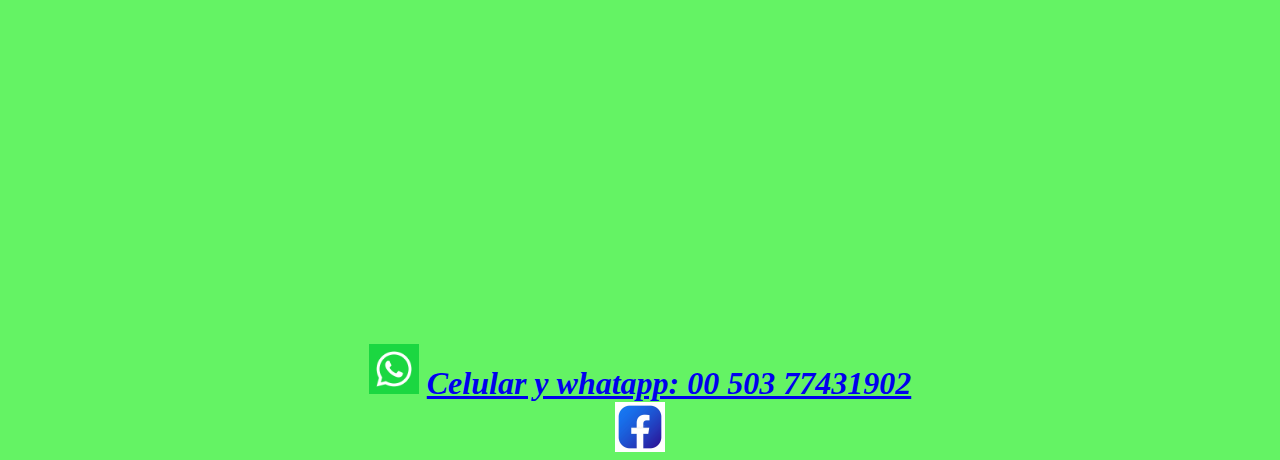
<file: ubicacion.html>
<!DOCTYPE html>
<html lang="es">
<head>
    <meta charset="UTF-8">
    <meta http-equiv="X-UA-Compatible" content="IE=edge">
    <meta name="viewport" content="width=device-width, initial-scale=1.0">
    <title>Estamos Aquí</title>
    <link href="https://cdn.jsdelivr.net/npm/bootstrap@5.3.0-alpha3/dist/css/bootstrap.min.css" rel="stylesheet" integrity="sha384-KK94CHFLLe+nY2dmCWGMq91rCGa5gtU4mk92HdvYe+M/SXH301p5ILy+dN9+nJOZ" crossorigin="anonymous">
    <script src="https://cdn.jsdelivr.net/npm/bootstrap@5.3.0-alpha3/dist/js/bootstrap.bundle.min.js" integrity="sha384-ENjdO4Dr2bkBIFxQpeoTz1HIcje39Wm4jDKdf19U8gI4ddQ3GYNS7NTKfAdVQSZe" crossorigin="anonymous"></script>
    <link rel="stylesheet" href="estilos.css">
</head>
<body>
  
        <div class="h" id="head">
            <header>
                <div class="h1" id="h1">
                    <h1 id="titulo"><em>Estamos Aquí</em></h1>
                    <br>
                    <h2><a href="index.html">INICIO</a></h2>
                    <a href="index.html"><img src="sl.jpg"  class="img1" id="img"></a>
                    <h3 id="subtitulo"><em><strong>SERES DE LUZ</strong></em></h3>
                </div>
            </header>
        </div>
    
    <div id="maps" class="container-fluid3">
    <div id="map" class="mapa">
        <p class="dir">Barrio San Miguelito, San Salvador</p>
        <iframe src="https://www.google.com/maps/embed?pb=!1m14!1m12!1m3!1d1938.0568054845166!2d-89.18950072823858!3d13.711568289481864!2m3!1f0!2f0!3f0!3m2!1i1024!2i768!4f13.1!5e0!3m2!1ses!2ssv!4v1679935811671!5m2!1ses!2ssv" width="400" height="300" style="border:0;" allowfullscreen="" loading="lazy" referrerpolicy="no-referrer-when-downgrade"></iframe>
     </div>
     <div id="map2" class="mapa">
        <p class="dir">7a c ote, frente a ex duicentro, Sonsonate.</p>
           <iframe src="https://www.google.com/maps/embed?pb=!1m18!1m12!1m3!1d1937.9601949218577!2d-89.7261966109363!3d13.723269511069413!2m3!1f0!2f0!3f0!3m2!1i1024!2i768!4f13.1!3m3!1m2!1s0x8f62b7894a956db9%3A0x15a973b6fd58ac94!2sP7FG%2B623%2C%20Sonsonate!5e0!3m2!1ses!2ssv!4v1679936919577!5m2!1ses!2ssv" width="400" height="300" style="border:0;" allowfullscreen="" loading="lazy" referrerpolicy="no-referrer-when-downgrade"></iframe>
     </div>
     <div id="map3" class="mapa">
        <p class="dir">Final 3a calle poniente, Ahuachapán.</p>
           <iframe src="https://www.google.com/maps/embed?pb=!1m14!1m12!1m3!1d1369.1902075557084!2d-89.84945741907052!3d13.919574747858459!2m3!1f0!2f0!3f0!3m2!1i1024!2i768!4f13.1!5e0!3m2!1ses!2ssv!4v1680111592317!5m2!1ses!2ssv" width="400" height="300" style="border:0;" allowfullscreen="" loading="lazy" referrerpolicy="no-referrer-when-downgrade"></iframe>
     </div>
     <div id="map4" class="mapa">
        <p class="dir">Donde estaba Visión Mundial, Carasucia</p>
            <iframe src="https://www.google.com/maps/embed?pb=!1m18!1m12!1m3!1d968.7513630396002!2d-90.03174174463437!3d13.778544611891027!2m3!1f0!2f0!3f0!3m2!1i1024!2i768!4f13.1!3m3!1m2!1s0x85881daa4b172bdf%3A0xfc088b2b1b4da65c!2sCara%20Sucia!5e0!3m2!1ses!2ssv!4v1680113886408!5m2!1ses!2ssv" width="400" height="300" style="border:0;" allowfullscreen="" loading="lazy" referrerpolicy="no-referrer-when-downgrade"></iframe>
     </div>
 <br><br> <br>
     <div id="map5" class="mapa">
        <p class="dir">5a c ote, # 12, bo. Santuario, San Vicente</p>
        <iframe src="https://www.google.com/maps/embed?pb=!1m18!1m12!1m3!1d1630.1583149289718!2d-88.78409069434686!3d13.646097941441695!2m3!1f0!2f0!3f0!3m2!1i1024!2i768!4f13.1!3m3!1m2!1s0x8f64a9e34bdbd143%3A0x6398d581988d8010!2sParque%20Central%20de%20San%20Vicente!5e0!3m2!1ses!2ssv!4v1680114628293!5m2!1ses!2ssv" width="400" height="300" style="border:0;" allowfullscreen="" loading="lazy" referrerpolicy="no-referrer-when-downgrade"></iframe>
     </div>
     <div id="map6" class="mapa">
        <p class="dir">Entrada a Ilobasco, desvio  de Sensuntepeque</p>
        <iframe src="https://www.google.com/maps/embed?pb=!1m18!1m12!1m3!1d3874.358401644747!2d-88.86475908568768!3d13.817504649491461!2m3!1f0!2f0!3f0!3m2!1i1024!2i768!4f13.1!3m3!1m2!1s0x8f635931d62ac9f5%3A0xfe7b2b9c3d2a0d93!2sPlaza%20Comercial%20Ennio%20Escobar!5e0!3m2!1ses!2ssv!4v1680116272866!5m2!1ses!2ssv" width="400" height="300" style="border:0;" allowfullscreen="" loading="lazy" referrerpolicy="no-referrer-when-downgrade"></iframe>
     </div>
     <div id="map7" class="mapa">
        <p class="dir">1a C. Ote, Nueva Concepción, Chalatenango</p>
        <iframe src="https://www.google.com/maps/embed?pb=!1m14!1m12!1m3!1d406.6901788194111!2d-89.29076523047453!3d14.129578994558733!2m3!1f0!2f0!3f0!3m2!1i1024!2i768!4f13.1!5e0!3m2!1ses!2ssv!4v1680116670480!5m2!1ses!2ssv" width="400" height="300" style="border:0;" allowfullscreen="" loading="lazy" referrerpolicy="no-referrer-when-downgrade"></iframe>
     </div>
     <div id="map8" class="mapa">
        <p class="dir">El Coyolito, Chalatenango</p>
        <iframe src="https://www.google.com/maps/embed?pb=!1m18!1m12!1m3!1d1368.2338687120064!2d-89.1416542795344!3d14.080141484340528!2m3!1f0!2f0!3f0!3m2!1i1024!2i768!4f13.1!3m3!1m2!1s0x8f63126602aa5a25%3A0x7f0567e9050b9f2e!2sDon%20Pollo%20El%20Coyolito!5e0!3m2!1ses!2ssv!4v1680117098001!5m2!1ses!2ssv" width="400" height="300" style="border:0;" allowfullscreen="" loading="lazy" referrerpolicy="no-referrer-when-downgrade"></iframe>
     </div>
    </div>
    <div class="foot" id="foot1">
        <footer>
            <p>
                <img src="wasap.png" alt="" class="w" id="w1">
                <a href="https://wa.me/50377431902"><em><strong> Celular y whatapp: 00 503 77431902</strong></em></a>
            </p>
            <p>
                <a href="https://www.facebook.com/seresdeluz365"><img src="face.jpg" alt="" class="face" id="facebook"></a>
            </p>
        </footer>
    </div>
        <script src="app.js"></script>
    
</body>
</html>
</file>
<file: estilos.css>
body{
    background: rgb(100, 243, 100);
    margin: 0;
    position: absolute;
}

.container{
    background:aqua;
}
.h{
    background:rgb(116, 224, 15);
    margin: 0;
    padding: 20px;
    width: 100%;
    /* height: 10ox;  */
    column-count: 3;
    text-align: center;
    justify-content: space-around;
    /* border-radius: 40%; */
    display: block;
    align-items: center;
}
h1{
    color: rgb(8, 24, 5);
    /* text-align: center; */
    font-size: xxx-large;
    margin-top: 30px;
}

h1:hover{
    
    transform: scale(-1, 1);
    transition: 5s;
    
}

h1 :hover{
    color: cyan;
    transition: 10s;
   
}

h2 {
    color: black;
    font-family: sans-serif;
    text-decoration: none;
}
.img1{
    width: 200px;
    height: 200px;
    
}

.img1:hover{
    transform: scale(-1, 1);
    transition: 5s;
}


h3{
    font-size: xxx-large;
    color: white;
    float: right;
}
h3:hover{
    transform: scale(-1);
    transition: 5s;
}
h3:hover{
    translate: -50%;
    color: lightpink;
}


.lista ul li {
    font-size: large;
    color: white;
    
    font-family: Verdana, Geneva, Tahoma, sans-serif;
    list-style: none;
    padding: 10px;
    display: inline;
    text-align: center;
}

.lista li a{
    color: white;
    text-decoration: none;
  
  
}

.lista :hover{
    color: yellow;
    
}

.d1{
    background: rgb(164, 234, 236);
    height: 50px;
    
    border: 2px solid black;

}

.lista2 li{
    display: inline-flex;
    padding: 25px;
    text-align: center;
   
}

.lista2 li a{
    color:rgb(7, 0, 1);
    text-decoration: none;
    font-size: 16px;
    
}

.contenedor2{
    
    margin: auto;
    padding: 0%;
    margin-bottom: 10px;
    /* display: flex-box; */
    
}
.h2{
    margin: auto;
    padding: 0%;
    position: relative;
    text-align: center;
}

.img2{
    width: 200px;
    height: 200px;
    margin:auto;
    top: 20%;
}

.img2:hover {
    transform: scale(-1, 1);
    transition: 5s;
}

.d2{
    position: absolute;
    left: 80px;
    top: 600px;
}
.d3{
    width: 70%;
    font-family: Verdana, Geneva, Tahoma, sans-serif;
    font-size: 20px;
    float: right;
    margin-top: 6%;
    position: relative;
    right: 50px;
}
.dir{
    font-family: cursive;
    font-weight: bolder;
    font-size: large;
}
.container-fluid3{
    display: ;
    column-count: 2;
.mapa{
    align-items:flex-start;
    margin: 5px;
    margin-top: 5px;
    margin-bottom: 10px;
} 
text-align: center;
    
    text-align: center;
    padding-block: 0;
    margin: 100px;
}
.p2 .p3 .p4 .p5{
    text-align: justify;
}
.w{
    width: 50px;
    height: 50px;
}

.foot{
    
    width: 100%;
    
    height: 5px;
    position: absolute;
    bottom: -15px;
     font-size: xx-large;
    
    
}

.foot p{
    text-align: center;
    margin: auto;
    margin-top: auto;
    text-decoration: none;
}

.face{
    width: 50px;
    height: 50px;
}
</file>
